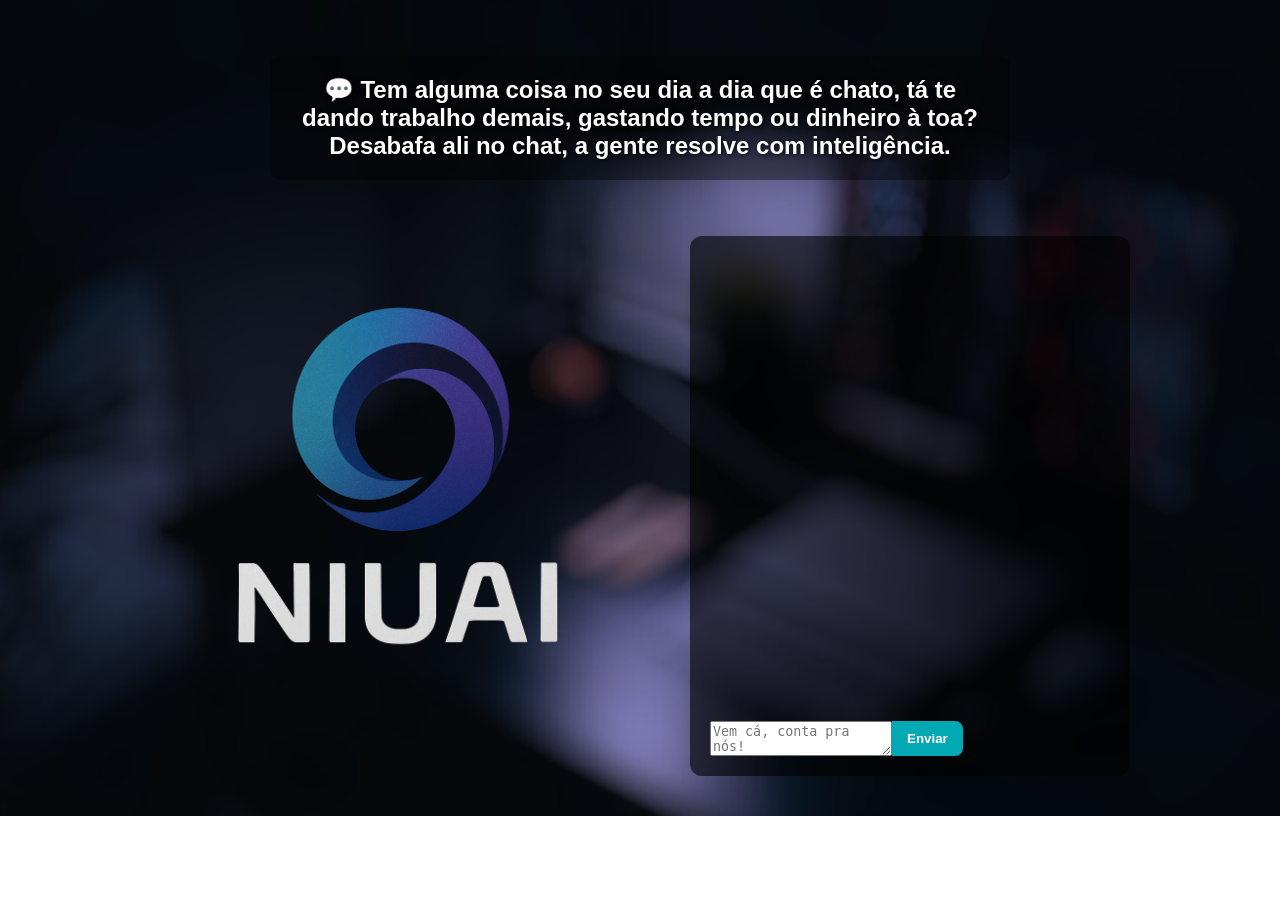
<file: index.html>
<!DOCTYPE html>
<html lang="pt-br">
<head>
  <meta charset="UTF-8" />
  <title>Niuai - Em Breve</title>
  <link rel="icon" type="image/x-icon" href="images/iconiuai.ico" />
  <style>
    body {
      background-image: url("images/bg.png");
      background-size: cover;
      background-position: center;
      background-repeat: no-repeat;
      margin: 0;
      padding: 40px 20px;
      font-family: Arial, sans-serif;
      color: white;
      display: flex;
      flex-direction: column;
      align-items: center;
      gap: 40px;
      text-align: center;
    }

    h1 {
  font-size: 24px;
  color: white;
  text-shadow: 1px 1px 4px #000000cc;
  background-color: rgba(0, 0, 0, 0.4);
  padding: 20px;
  border-radius: 10px;
  max-width: 700px;
    }

    .content {
      display: flex;
      width: 100%;
      max-width: 1000px;
      justify-content: center;
      gap: 40px;
    }

    .logo-container img {
      width: 500px;
      max-width: 90vw;
      height: auto;
    }

    .chat-box {
      background: rgba(0, 0, 0, 0.6);
      border-radius: 12px;
      padding: 20px;
      display: flex;
      flex-direction: column;
      justify-content: space-between;
      width: 100%;
      max-width: 400px;
      height: 500px;
    }

    .chat-messages {
      flex: 1;
      overflow-y: auto;
      margin-bottom: 10px;
      text-align: left;
    }

    .chat-input {
      display: flex;
    }

    .chat-input input {
      flex: 1;
      padding: 10px;
      border-radius: 8px 0 0 8px;
      border: none;
      font-size: 16px;
    }

    .chat-input button {
      padding: 10px 15px;
      background-color: #00a9b4;
      color: white;
      border: none;
      border-radius: 0 8px 8px 0;
      cursor: pointer;
      font-weight: bold;
    }

    .message {
      margin-bottom: 8px;
    }

    .message.user {
      text-align: right;
      color: #00e1ff;
    }

    .message.bot {
      text-align: left;
      color: #fff;
    }
  </style>
</head>
<body>
<h1>💬 Tem alguma coisa no seu dia a dia que é chato, tá te dando trabalho demais, gastando tempo ou dinheiro à toa?<br>
Desabafa ali no chat, a gente resolve com inteligência.</h1>

  <div class="content">
    <div class="logo-container">
      <img src="images/logo.png" alt="Logo NIUAI" />
    </div>

<div class="chat-box">
  <div class="chat-messages" id="chat-messages"></div>

  <div class="chat-input">
    <textarea id="chat-input" placeholder="Vem cá, conta pra nós!" rows="1"></textarea>
    <button onclick="sendMessage()">Enviar</button>
  </div>
</div>

<script>
  const input = document.getElementById("chat-input");
  const botao = document.querySelector(".chat-input button");

  input.addEventListener("keydown", function (event) {
    if (event.key === "Enter" && !event.shiftKey) {
      event.preventDefault(); // impede quebra de linha
      botao.click(); // simula clique no botão
    }
    // Shift + Enter permite quebra de linha normalmente
  });
</script>

  <script>
    async function sendMessage() {
      const input = document.getElementById("chat-input");
      const msg = input.value.trim();
      if (!msg) return;

      const chat = document.getElementById("chat-messages");
      chat.innerHTML += `<div class="message user">${msg}</div>`;
      input.value = "";

    // Geração de session_id persistente
      let sessionId = localStorage.getItem("session_id");
      if (!sessionId) {
      sessionId = Math.random().toString(36).substr(2, 9);
      localStorage.setItem("session_id", sessionId);
      }
    
      try {
        const res = await fetch("https://webhook.niuai.com.br/webhook/chatniuai", {
          method: "POST",
          headers: { "Content-Type": "application/json" },
          body: JSON.stringify({ message: msg, session_id: sessionId  })
        });

        const data = await res.json();
        const reply = data.reply || "Recebido com sucesso!";
        chat.innerHTML += `<div class="message bot">${reply}</div>`;
      } catch (e) {
        chat.innerHTML += `<div class="message bot">Erro ao conectar com o servidor 😢</div>`;
      }

      chat.scrollTop = chat.scrollHeight;
    }
  </script>



<script>
  const input = document.getElementById("chat-input");
  const botao = document.querySelector(".chat-input button");

  input.addEventListener("keydown", function (event) {
    if (event.key === "Enter" && !event.shiftKey) {
      event.preventDefault(); // impede quebra de linha
      botao.click(); // simula clique no botão
    }
  });

  async function sendMessage() {
    const msg = input.value.trim();
    if (!msg) return;

    const chat = document.getElementById("chat-messages");
    chat.innerHTML += `<div class="message user">${msg}</div>`;
    input.value = "";

    try {
      const url = new URL("https://webhook.niuai.com.br/webhook/chatniuai");
      url.searchParams.append("message", msg);
      url.searchParams.append("session_id", sessionId);

      const res = await fetch(url, { method: "POST" });
      const data = await res.json();

      const reply = data.reply || "Recebido com sucesso!";
      chat.innerHTML += `<div class="message bot">${reply}</div>`;
    } catch (e) {
      chat.innerHTML += `<div class="message bot">Erro ao conectar com o servidor 😢</div>`;
    }

    chat.scrollTop = chat.scrollHeight;
  }
</script>

</body>
</html>
</file>
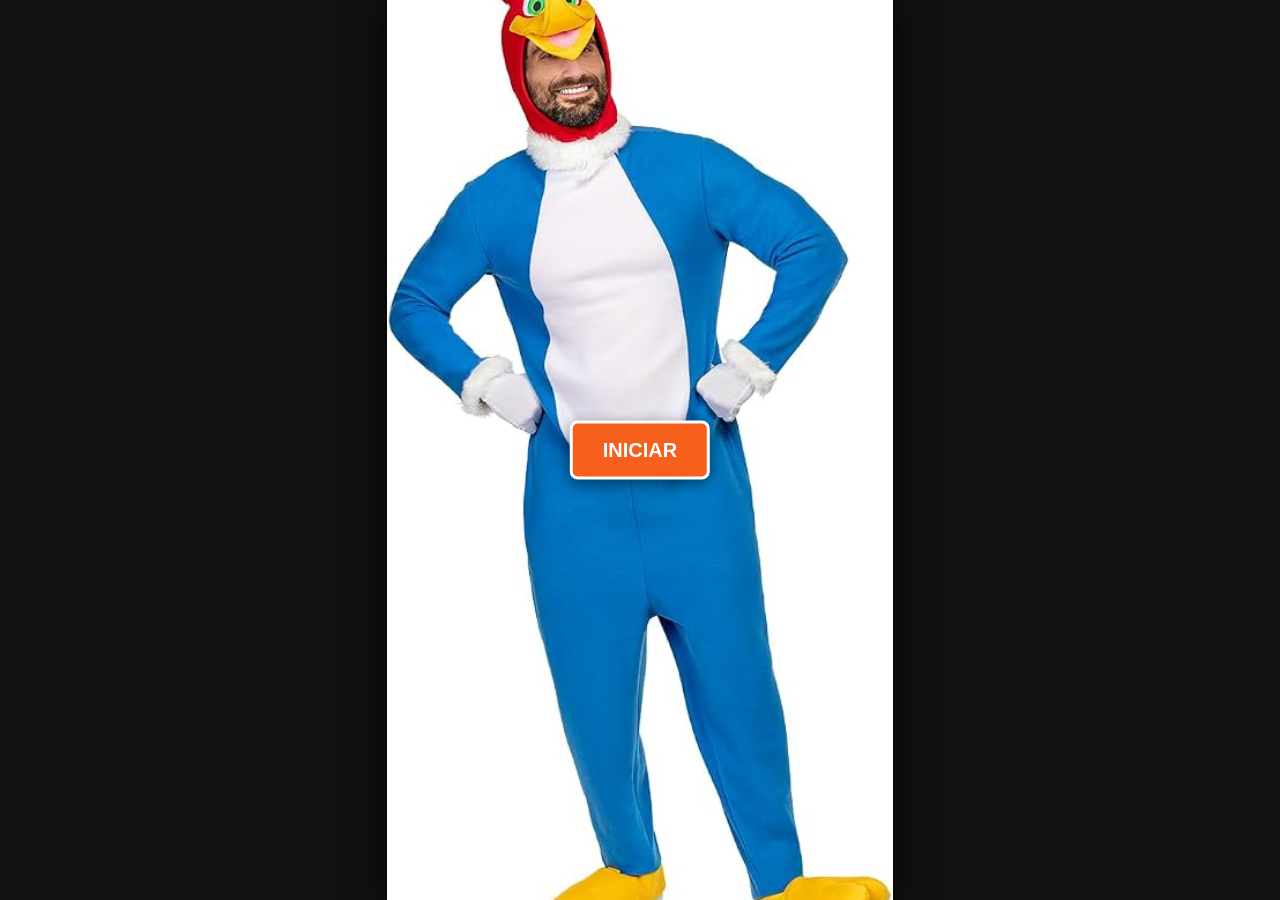
<file: flappybirdrique/index.html>
<!DOCTYPE html>
<html>

<head>
    <meta name="viewport" content="width=device-width, initial-scale=1.0, maximum-scale=1.0, user-scalable=no">
    <title>Flappy Bird</title>
    <style>
        * {
            box-sizing: border-box;
        }

        body {
            margin: 0;
            padding: 0;
            overflow: hidden;
            background-color: #111;
            /* Fundo escuro nas laterais do computador */
            display: flex;
            justify-content: center;
            align-items: center;
            height: 100vh;
            width: 100vw;
        }

        /* 1. O Container imita o formato vertical de um celular */
        .jogo-container {
            position: relative;
            height: 100vh;
            /* Ocupa toda a altura da tela */
            max-width: 100vw;
            /* Impede de passar da largura no celular */
            aspect-ratio: 288/512;
            /* Força a proporção vertical (9:16) do celular */
            box-shadow: 0px 0px 30px rgba(0, 0, 0, 0.8);
            /* Efeito de sombra bonito nas laterais no PC */
        }

        /* 2. O Canvas agora preenche o container sem distorcer */
        #canvas {
            width: 100%;
            height: 100%;
            display: block;
            background-image: url('images/bg_pre.jpg');
            background-size: cover;
            background-position: center;
        }

        /* 3. O botão fica centralizado em relação ao container */
        #iniciar-button {
            position: absolute;
            top: 50%;
            left: 50%;
            transform: translate(-50%, -50%);
            z-index: 10;
            padding: 15px 30px;
            font-size: 20px;
            font-weight: bold;
            background-color: #f75f1c;
            color: #fff;
            border: 3px solid #fff;
            border-radius: 8px;
            cursor: pointer;
            box-shadow: 0px 4px 15px rgba(0, 0, 0, 0.5);
        }
    </style>
</head>

<body>
    <!-- Envelopamos o botão e o canvas no container do celular -->
    <div class="jogo-container">
        <button id="iniciar-button">INICIAR</button>
        <canvas id="canvas" width="288" height="512"></canvas>
    </div>
    <script src="script.js"></script>
</body>

</html>
</file>
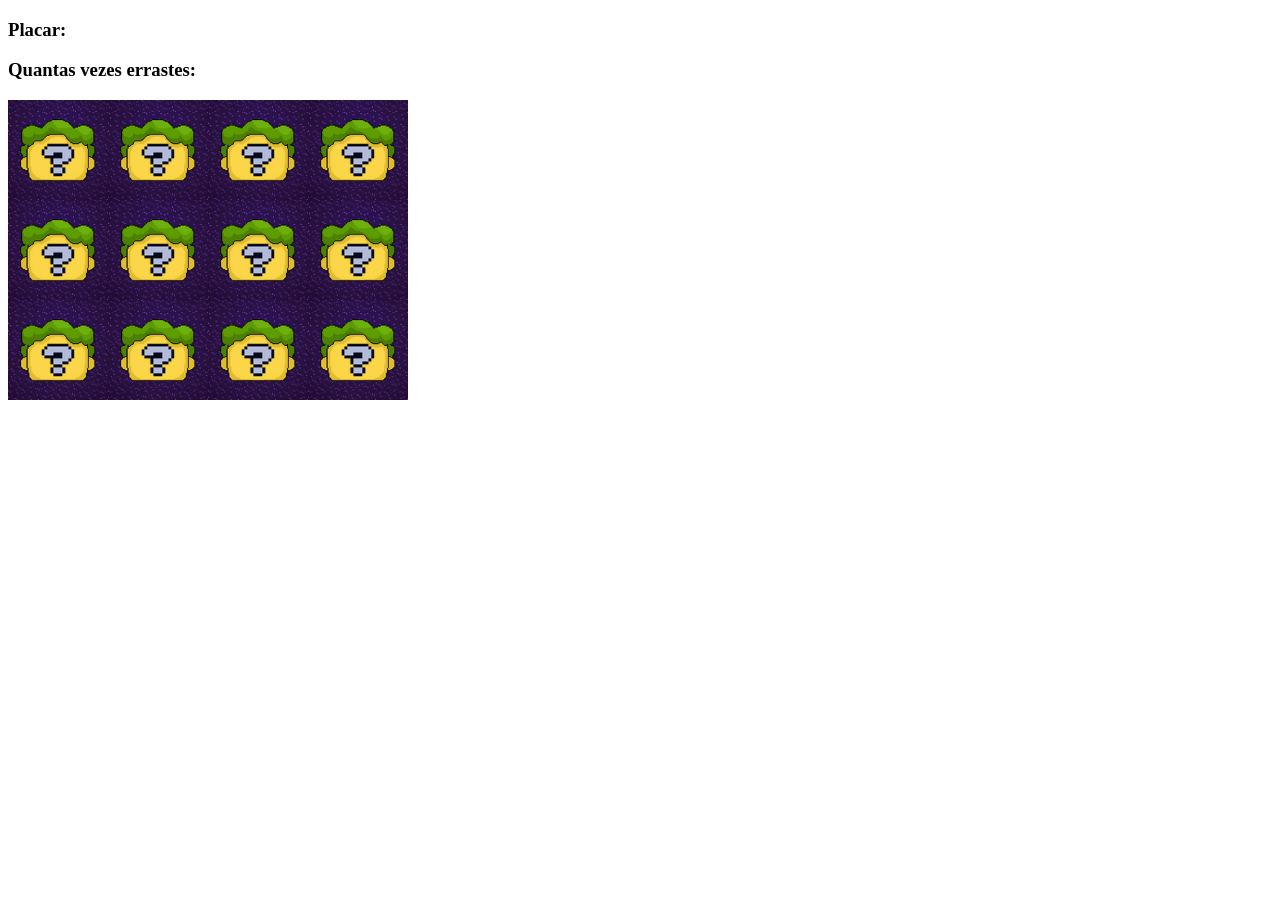
<file: memory/index.html>
<!DOCTYPE html>
<html lang="en" dir="ltr">

<head>
  <meta charset="UTF-8">
  <title>Memory</title>
  <link rel="stylesheet" href="style.css">
  </link>
  <script src="app.js" charset="utf-8"></script>
</head>

<body>

  <h3>Placar: <span id="result"></span></h3>
  <h3>Quantas vezes errastes: <span id="contagi"></span></h3>
  <div class="grid">
  </div>

</body>

</html>
</file>
<file: memory/style.css>
.grid {
    display: flex;
    flex-wrap: wrap;
    width: 400px;
    height: 300px;
}
</file>
